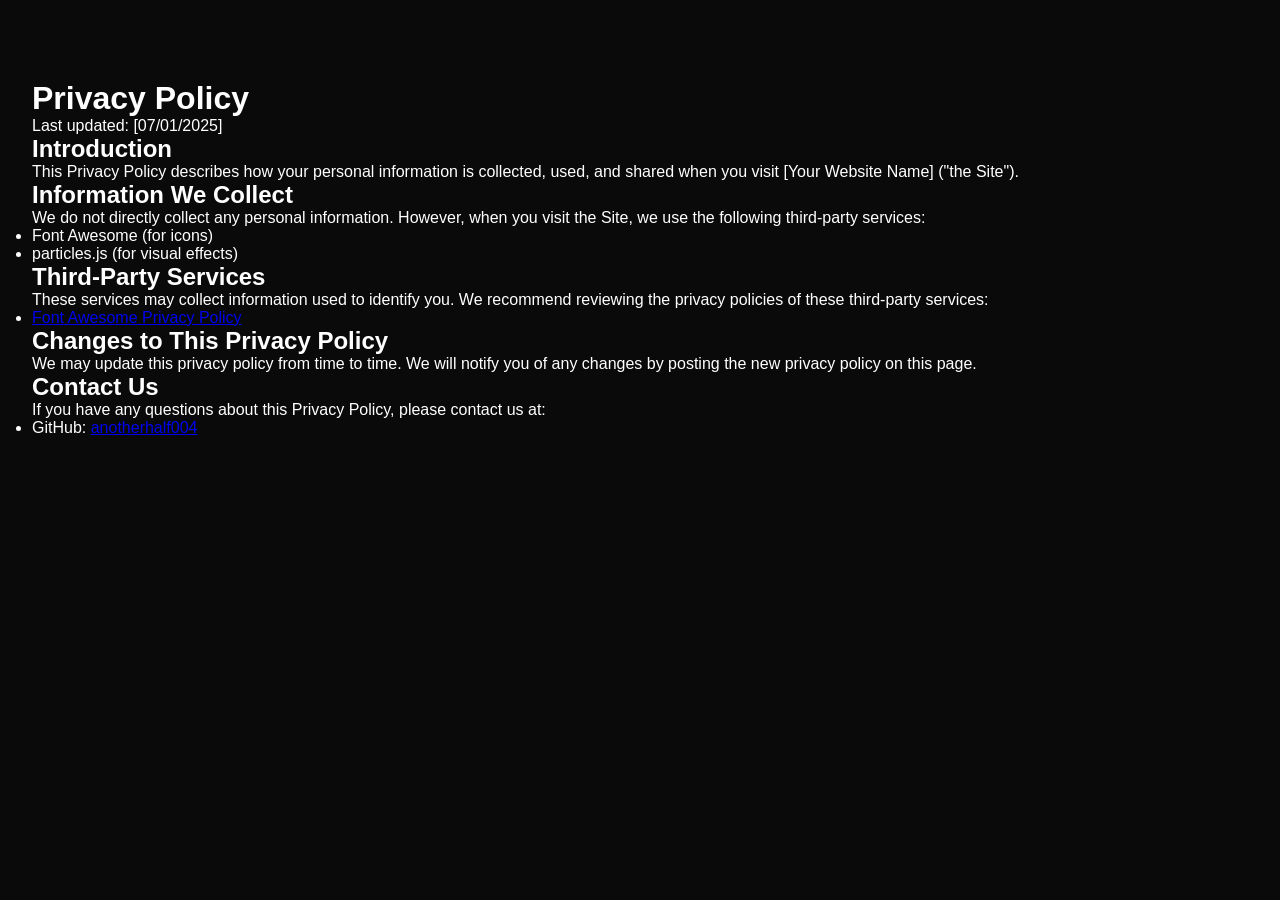
<file: privacy.html>
<!DOCTYPE html>
<html lang="en">
<head>
    <meta charset="UTF-8">
    <meta name="viewport" content="width=device-width, initial-scale=1.0">
    <title>Privacy Policy</title>
    <link rel="stylesheet" href="./styles.css">
</head>
<body>
    <div class="privacy-container section">
        <h1>Privacy Policy</h1>
        <p>Last updated: [07/01/2025]</p>

        <section>
            <h2>Introduction</h2>
            <p>This Privacy Policy describes how your personal information is collected, used, and shared when you visit [Your Website Name] ("the Site").</p>
        </section>

        <section>
            <h2>Information We Collect</h2>
            <p>We do not directly collect any personal information. However, when you visit the Site, we use the following third-party services:</p>
            <ul>
                <li>Font Awesome (for icons)</li>
                <li>particles.js (for visual effects)</li>
            </ul>
        </section>

        <section>
            <h2>Third-Party Services</h2>
            <p>These services may collect information used to identify you. We recommend reviewing the privacy policies of these third-party services:</p>
            <ul>
                <li><a href="https://fontawesome.com/privacy">Font Awesome Privacy Policy</a></li>
            </ul>
        </section>

        <section>
            <h2>Changes to This Privacy Policy</h2>
            <p>We may update this privacy policy from time to time. We will notify you of any changes by posting the new privacy policy on this page.</p>
        </section>

        <section>
            <h2>Contact Us</h2>
            <p>If you have any questions about this Privacy Policy, please contact us at:</p>
            <ul>
                
                <li>GitHub: <a href="https://github.com/anotherhalf004">anotherhalf004</a></li>
            </ul>
        </section>
    </div>
</body>
</html>
</file>
<file: styles.css>
:root {
    --primary-color: #6b1fff;
    --secondary-color: #ff36f7;
    --bg-color: #0a0a0a;
    --text-color: #ffffff;
    --accent-color: #ff006e;
}

* {
    margin: 0;
    padding: 0;
    box-sizing: border-box;
}

body {
    background-color: var(--bg-color);
    color: var(--text-color);
    font-family: 'Segoe UI', sans-serif;
    overflow-x: hidden;
}

.particle-container {
    position: fixed;
    top: 0;
    left: 0;
    width: 100%;
    height: 100%;
    z-index: -1;
}

/* Navigation Styles */
nav {
    padding: 1rem 2rem;
    display: flex;
    justify-content: space-between;
    align-items: center;
    background: rgba(0, 0, 0, 0.8);
    backdrop-filter: blur(10px);
    position: fixed;
    width: 100%;
    top: 0;
    z-index: 100;
}

.logo {
    font-size: 1.5rem;
    font-weight: bold;
    background: linear-gradient(45deg, var(--primary-color), var(--secondary-color));
    background-clip: text;
    -webkit-background-clip: text;
    -webkit-text-fill-color: transparent;
}

.nav-links {
    display: flex;
    gap: 2rem;
    list-style: none;
}

.nav-links a {
    color: var(--text-color);
    text-decoration: none;
    position: relative;
    padding: 0.5rem 0;
}

.nav-links a::after {
    content: '';
    position: absolute;
    bottom: 0;
    left: 0;
    width: 0;
    height: 2px;
    background: var(--accent-color);
    transition: width 0.3s ease;
}

.nav-links a:hover::after {
    width: 100%;
}

/* Hero Section */
.hero-section {
    height: 100vh;
    display: flex;
    align-items: center;
    justify-content: center;
    text-align: center;
    position: relative;
}

.hero-content h1 {
    font-size: 4rem;
    margin-bottom: 1rem;
}

.gradient-text {
    position: relative;
    background: linear-gradient(
        45deg,
        var(--primary-color),
        var(--secondary-color),
        var(--accent-color),
        var(--primary-color)
    );
    background-size: 300%;
    background-clip: text;
    -webkit-background-clip: text;
    -webkit-text-fill-color: transparent;
    animation: gradient-animation 6s ease infinite;
}

@keyframes gradient-animation {
    0% {
        background-position: 0% 50%;
    }
    50% {
        background-position: 100% 50%;
    }
    100% {
        background-position: 0% 50%;
    }
}

.gradient-text:hover {
    transform: scale(1.05);
    transition: transform 0.3s ease;
}

/* Sections */
.section {
    padding: 5rem 2rem;
    min-height: 100vh;
}

/* Skills Grid */
.skills-grid {
    display: grid;
    grid-template-columns: repeat(auto-fit, minmax(200px, 1fr));
    gap: 2rem;
    padding: 2rem;
}

/* Social Links */
.social-links {
    margin-top: 2rem;
}

.social-icon {
    font-size: 1.5rem;
    color: var(--text-color);
    margin: 0 1rem;
    transition: color 0.3s ease;
}

.social-icon:hover {
    color: var(--accent-color);
}

/* Animations */
@keyframes fadeIn {
    from {
        opacity: 0;
        transform: translateY(20px);
    }
    to {
        opacity: 1;
        transform: translateY(0);
    }
}

.fade-in {
    animation: fadeIn 1s ease forwards;
}

/* About Section Styles */
.about-container {
    max-width: 1200px;
    margin: 0 auto;
    padding: 2rem;
}

.about-header {
    text-align: center;
    margin-bottom: 3rem;
}

.section-title {
    font-size: 2.5rem;
    color: var(--text-color);
    margin-bottom: 1rem;
}

.divider {
    height: 3px;
    width: 100px;
    background: linear-gradient(to right, var(--primary-color), var(--secondary-color));
    margin: 0 auto;
    border-radius: 2px;
}

.about-content {
    display: grid;
    grid-template-columns: 300px 1fr;
    gap: 4rem;
    align-items: start;
}

.about-image {
    position: relative;
    border-radius: 50%;
    overflow: hidden;
    box-shadow: 0 10px 30px rgba(0, 0, 0, 0.3);
    width: 300px;
    height: 300px;
}

.about-image img {
    width: 100%;
    height: 100%;
    display: block;
    transition: transform 0.3s ease;
    object-fit: cover;
}

.about-image:hover img {
    transform: scale(1.1);
}

.image-overlay {
    position: absolute;
    top: 0;
    left: 0;
    right: 0;
    bottom: 0;
    background: linear-gradient(45deg, rgba(107, 31, 255, 0.4), rgba(255, 54, 247, 0.4));
    opacity: 0;
    transition: opacity 0.3s ease;
}

.about-image:hover .image-overlay {
    opacity: 1;
}

.about-description {
    font-size: 1.1rem;
    line-height: 1.8;
    margin-bottom: 2rem;
    color: #e0e0e0;
}

.about-highlights {
    display: grid;
    grid-template-columns: repeat(auto-fit, minmax(250px, 1fr));
    gap: 2rem;
    margin-top: 2rem;
}

.highlight-item {
    background: rgba(255, 255, 255, 0.05);
    padding: 1.5rem;
    border-radius: 15px;
    transition: transform 0.3s ease, background 0.3s ease;
}

.highlight-item:hover {
    transform: translateY(-5px);
    background: rgba(255, 255, 255, 0.08);
}

.highlight-item i {
    font-size: 2rem;
    color: var(--accent-color);
    margin-bottom: 1rem;
}

.highlight-item h3 {
    font-size: 1.2rem;
    margin-bottom: 0.5rem;
    color: var(--text-color);
}

.highlight-item p {
    color: #b0b0b0;
    line-height: 1.6;
}

@media (max-width: 768px) {
    .about-content {
        grid-template-columns: 1fr;
    }
    
    .about-image {
        max-width: 300px;
        margin: 0 auto;
    }
}

/* Skills Section Styles */
.skills-container {
    max-width: 1200px;
    margin: 0 auto;
    padding: 2rem;
}

.skills-cards {
    display: grid;
    grid-template-columns: repeat(auto-fit, minmax(300px, 1fr));
    gap: 2rem;
    margin-top: 3rem;
}

.skill-card {
    position: relative;
    height: 280px;
    border-radius: 20px;
    overflow: hidden;
    cursor: pointer;
}

.skill-content {
    position: relative;
    z-index: 2;
    height: 100%;
    padding: 2rem;
    display: flex;
    flex-direction: column;
    align-items: center;
    justify-content: center;
    text-align: center;
    background: rgba(0, 0, 0, 0.7);
    transition: background 0.3s ease;
}

.skill-icon {
    font-size: 3rem;
    margin-bottom: 1rem;
    color: var(--accent-color);
}

.skill-card h3 {
    font-size: 1.5rem;
    margin-bottom: 1rem;
    color: var(--text-color);
}

.skill-card p {
    color: #e0e0e0;
    line-height: 1.6;
}

.card-bg {
    position: absolute;
    top: 0;
    left: 0;
    right: 0;
    bottom: 0;
    background: linear-gradient(45deg, var(--primary-color), var(--secondary-color));
    opacity: 0.5;
    transition: all 0.3s ease;
}

.skill-card:hover .card-bg {
    transform: scale(1.1);
    opacity: 0.7;
}

.skill-card:hover .skill-content {
    background: rgba(0, 0, 0, 0.5);
}

/* Contact Section Styles */
.contact-container {
    max-width: 1200px;
    margin: 0 auto;
    padding: 2rem;
}

.contact-content {
    display: flex;
    justify-content: center;
    gap: 2rem;
    margin-top: 3rem;
}

.contact-card {
    background: rgba(255, 255, 255, 0.05);
    padding: 2rem;
    border-radius: 20px;
    text-align: center;
    cursor: pointer;
    text-decoration: none;
    transition: transform 0.5s ease, background 0.3s ease;
    width: 300px;
    perspective: 1000px;
}

.rotate-card {
    transform-style: preserve-3d;
}

.rotate-card:hover {
    transform: rotateY(10deg) rotateX(10deg) translateY(-5px);
    background: rgba(255, 255, 255, 0.1);
}

.rotate-card:nth-child(2):hover {
    transform: rotateY(-10deg) rotateX(10deg) translateY(-5px);
}

.contact-icon {
    font-size: 3rem;
    color: var(--accent-color);
    margin-bottom: 1rem;
    transition: transform 0.3s ease;
}

.rotate-card:hover .contact-icon {
    transform: scale(1.2) rotate(360deg);
}

.contact-card h3 {
    color: var(--text-color);
    margin-bottom: 0.5rem;
}

.contact-card p {
    color: #b0b0b0;
}

@font-face {
    font-family: 'ROG Fonts';
    src: url('https://db.onlinewebfonts.com/t/1c45e28f8e86cc89876f003b953cc3e9.woff2') format('woff2');
}

footer {
    background: rgba(0, 0, 0, 0.8);
    backdrop-filter: blur(10px);
    padding: 3rem 2rem 1rem 2rem;
    margin-top: 4rem;
}

.footer-content {
    max-width: 1200px;
    margin: 0 auto;
    display: grid;
    grid-template-columns: repeat(auto-fit, minmax(200px, 1fr));
    gap: 2rem;
    margin-bottom: 2rem;
}

.footer-section h4 {
    font-family: 'ROG Fonts', sans-serif;
    font-size: 1.2rem;
    margin-bottom: 1rem;
    color: var(--accent-color);
    text-transform: uppercase;
    letter-spacing: 2px;
}

.footer-links {
    list-style: none;
    font-family: monospace;
    font-size: 1rem;
}

.footer-links li {
    margin: 0.5rem 0;
    color: #666;
}

.footer-links a {
    color: #999;
    text-decoration: none;
    transition: color 0.3s ease;
}

.footer-links a:hover {
    color: var(--accent-color);
}

.footer-bottom {
    border-top: 1px solid rgba(255, 255, 255, 0.1);
    padding-top: 1rem;
    text-align: center;
}

.footer-bottom .gradient-text {
    font-family: 'ROG Fonts', sans-serif;
    font-size: 1rem;
    letter-spacing: 2px;
}

.footer-quote {
    font-family: monospace;
    color: #666;
    margin-top: 0.5rem;
    font-size: 0.9rem;
}

.rog-text {
    font-family: 'ROG Fonts', sans-serif;
    text-transform: uppercase;
    letter-spacing: 1px;
}

.abstract-animation {
    position: absolute;
    top: -50%;
    left: -50%;
    right: -50%;
    bottom: -50%;
    background: linear-gradient(
        45deg,
        var(--primary-color),
        var(--secondary-color),
        var(--accent-color),
        var(--primary-color)
    );
    opacity: 0;
    transition: all 0.5s ease;
    animation: rotate 10s linear infinite;
    z-index: -1;
}

@keyframes rotate {
    0% {
        transform: rotate(0deg);
    }
    100% {
        transform: rotate(360deg);
    }
}

.about-image:hover .abstract-animation {
    opacity: 0.8;
}

/* Quote Card Styles */
.quote-card {
    background: rgba(255, 255, 255, 0.05);
    padding: 2rem;
    border-radius: 15px;
    backdrop-filter: blur(10px);
    cursor: pointer;
    position: relative;
    overflow: hidden;
    transition: all 0.3s ease;
}

.quote-card::before {
    content: '';
    position: absolute;
    top: -50%;
    left: -50%;
    width: 200%;
    height: 200%;
    background: linear-gradient(
        45deg,
        transparent,
        rgba(255, 255, 255, 0.1),
        transparent
    );
    transform: translateX(-100%);
    transition: transform 0.3s ease;
}

.quote-card:hover::before {
    transform: translateX(100%);
}

.quote-text {
    font-size: 1.8rem;
    color: var(--text-color);
    margin-bottom: 1rem;
    font-family: 'ROG Fonts', sans-serif;
    text-shadow: 0 0 10px rgba(var(--accent-color), 0.5);
}

.quote-author {
    font-size: 1.2rem;
    color: var(--accent-color);
    font-style: italic;
}

/* Error Overlay */
.error-overlay {
    position: fixed;
    top: 0;
    left: 0;
    width: 100%;
    height: 100%;
    background: rgba(0, 0, 0, 0.8);
    display: flex;
    justify-content: center;
    align-items: center;
    opacity: 0;
    pointer-events: none;
    transition: opacity 0.5s ease;
    z-index: 90;
}

.error-overlay.active {
    opacity: 1;
}

.glitch-text {
    font-size: 15rem;
    font-family: 'ROG Fonts', sans-serif;
    color: var(--accent-color);
    position: relative;
    text-shadow: 
        2px 2px var(--primary-color),
        -2px -2px var(--secondary-color);
    animation: glitch 1s infinite;
}

@keyframes glitch {
    0% {
        transform: translate(0);
    }
    20% {
        transform: translate(-2px, 2px);
    }
    40% {
        transform: translate(-2px, -2px);
    }
    60% {
        transform: translate(2px, 2px);
    }
    80% {
        transform: translate(2px, -2px);
    }
    100% {
        transform: translate(0);
    }
}

.personal-intro {
    margin-top: 3rem;
    opacity: 0;
    transform: translateY(20px);
    animation: fadeInUp 0.8s ease forwards;
    animation-delay: 2.5s;
}

.typing-text-title {
    margin-top: 1rem;
    color: var(--text-color);
    font-size: 1.2rem;
}

@keyframes fadeInUp {
    from {
        opacity: 0;
        transform: translateY(20px);
    }
    to {
        opacity: 1;
        transform: translateY(0);
    }
}

/* Terminal Animation */
.terminal-container {
    position: fixed;
    top: 0;
    left: 0;
    width: 100%;
    height: 100%;
    z-index: -2;
    opacity: 0.2;
    pointer-events: none;
    background: rgba(0, 0, 0, 0.4);
}

.terminal {
    font-family: 'Courier New', monospace;
    color: #00ff00;
    padding: 40px;
    font-size: 16px;
    line-height: 1.5;
    overflow: hidden;
    height: 100%;
    text-shadow: 0 0 5px rgba(0, 255, 0, 0.5);
}

.terminal-line {
    white-space: nowrap;
    overflow: hidden;
    animation: typing 0.8s steps(40, end);
    margin-bottom: 8px;
}

@keyframes typing {
    from { width: 0 }
    to { width: 100% }
}

/* Coming Soon Message */
.coming-soon-message {
    position: fixed;
    top: 50%;
    left: 50%;
    transform: translate(-50%, -50%);
    background: rgba(0, 0, 0, 0.8);
    padding: 1rem 2rem;
    border-radius: 8px;
    border-left: 3px solid var(--accent-color);
    opacity: 0;
    visibility: hidden;
    transition: all 0.3s ease;
    z-index: 1000;
    font-family: 'Courier New', monospace;
    backdrop-filter: blur(5px);
    box-shadow: 0 0 20px rgba(var(--accent-color), 0.2);
}

.coming-soon-message.show {
    opacity: 1;
    visibility: visible;
}

.message-content {
    display: flex;
    align-items: center;
    gap: 0.5rem;
}

.comment-slash {
    color: #666;
    font-weight: bold;
}

.typing-message {
    color: var(--accent-color);
    overflow: hidden;
    white-space: nowrap;
    border-right: 2px solid var(--accent-color);
    animation: typing 2s steps(20), blink 0.5s step-end infinite alternate;
}

@keyframes typing {
    from { width: 0 }
    to { width: 100% }
}

@keyframes blink {
    50% { border-color: transparent }
}
</file>
